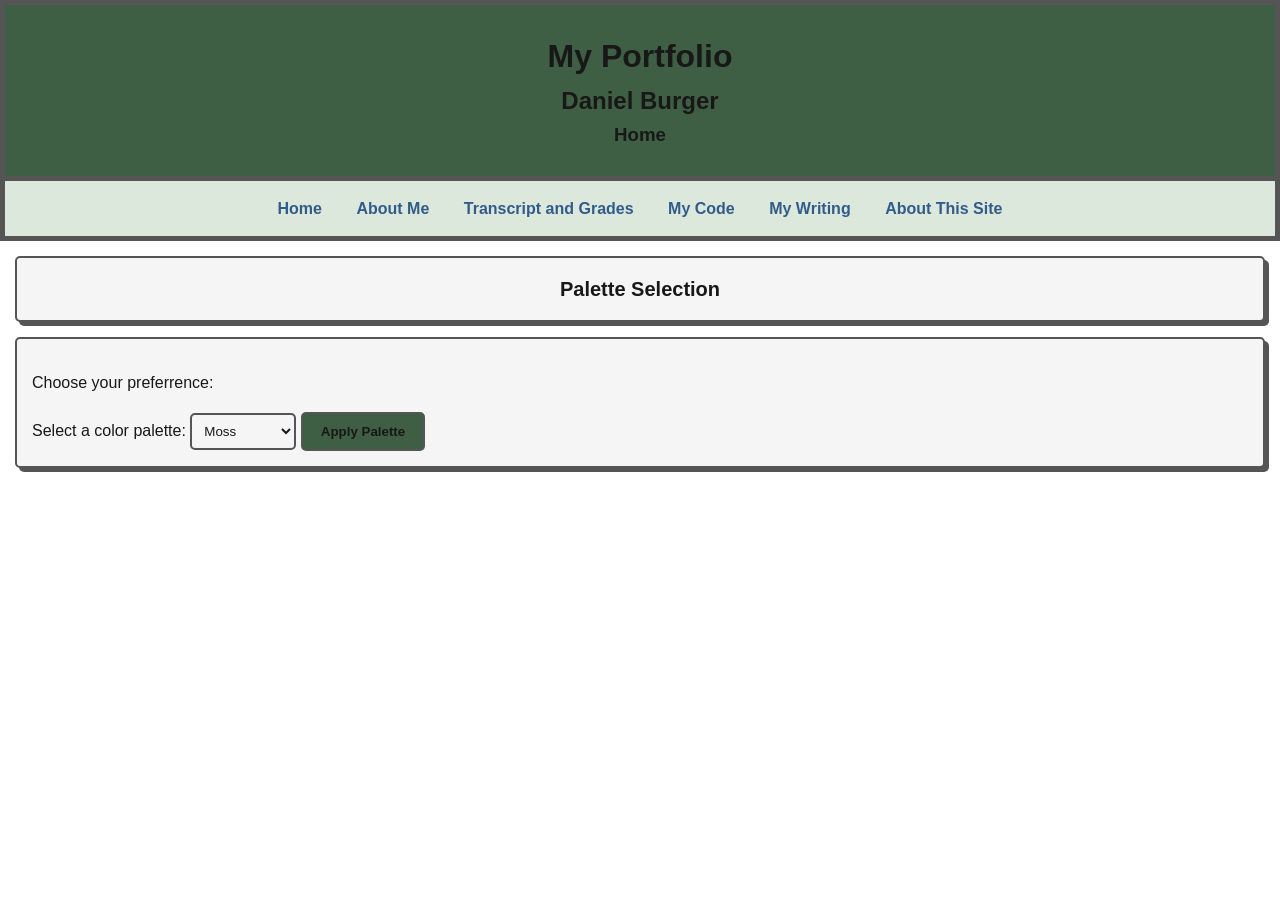
<file: index.html>
<!DOCTYPE html>
<html lang="en">
    <head>
        <meta charset="UTF-8">
        <meta name="viewport" content="width=device-width, initial-scale=1.0">
        <title>Portfolio Home</title>
        <link href="css.css" rel="stylesheet">
    </head>

   
    <body>
        <header>
            <h1>My Portfolio </h1>
            <h2>Daniel Burger </h2>
            <h3>Home</h3>
        </header>
        <nav>
            <a href="index.html"> Home</a>
            <a href="aboutMe.html"> About Me</a>
            <a href="transcript.html"> Transcript and Grades</a>
            <a href="myCode.html"> My Code</a>
            <a href="myWriting.html"> My Writing</a>
            <a href="aboutSite.html"> About This Site</a>
        </nav>
        
        <h4 class="card"> Palette Selection </h4>
        <div class="card">
        <p>
        Choose your preferrence:
    </p>
        <label for="paletteChoice">Select a color palette:</label>
        <select name="paletteChoice" id="paletteChoice">
            <option value="moss">Moss</option>
            <option value="sunset">Sunset</option>
            <option value="ocean">Ocean</option>
            <option value="retro">Retro</option>
            <option value="classic">Classic</option>
            <option value="dark">Dark Mode</option>
        </select>
        <button id="applyPalette">Apply Palette</button>
    </div>
    </body>

<script src="script.js"></script>
</file>
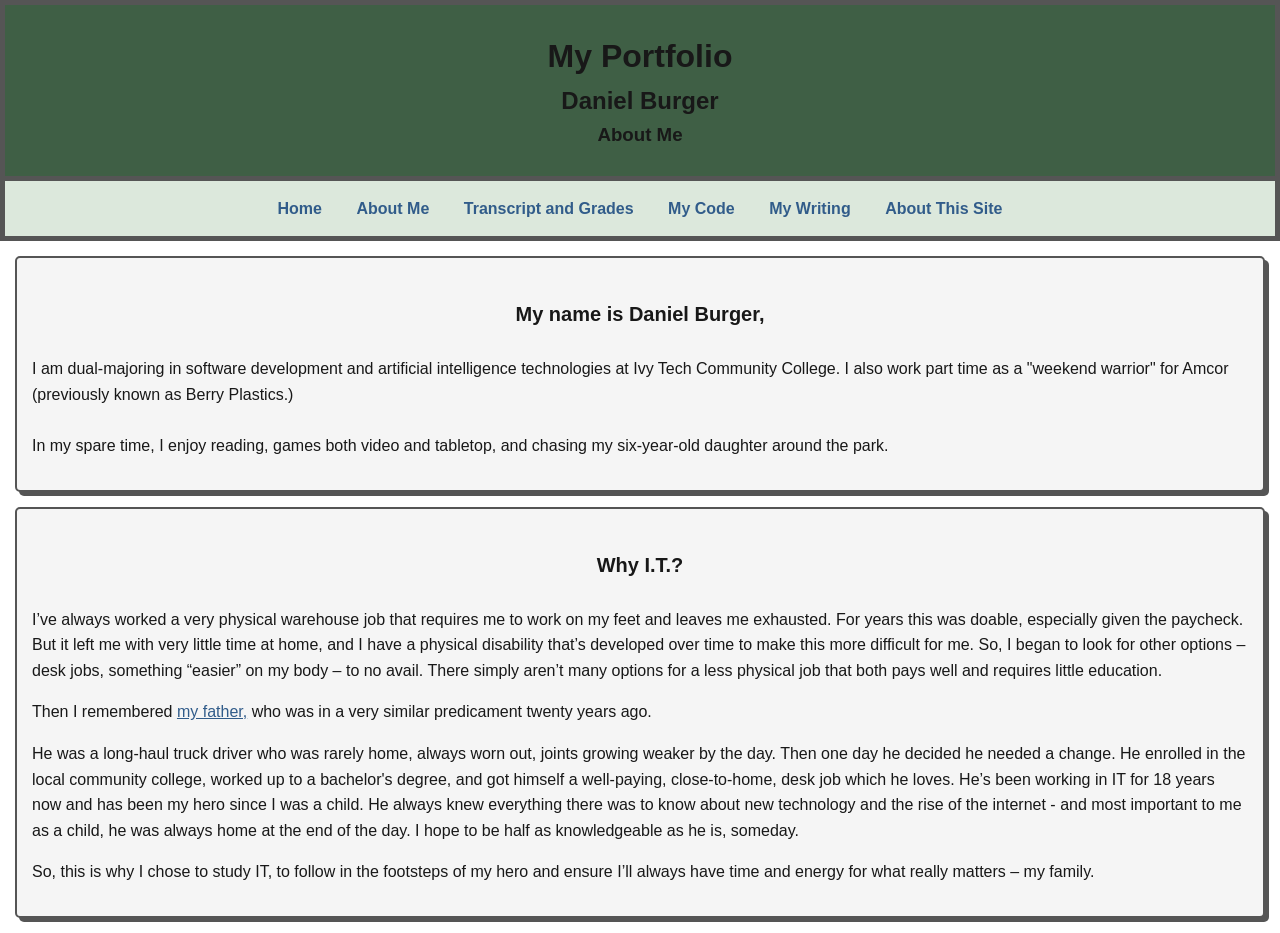
<file: aboutMe.html>
<!DOCTYPE html>
<html lang="en">
    <head>
        <meta charset="UTF-8">
        <meta name="viewport" content="width=device-width, initial-scale=1.0">
        <title>About Me</title>
        <link href="css.css" rel="stylesheet">
    </head>


    <body>
        <header>
            <h1>My Portfolio</h1>
            <h2>Daniel Burger </h2>
            <h3>About Me</h3>
        </header>
    <nav>
            <a href="index.html"> Home</a>
            <a href="aboutMe.html"> About Me</a>
            <a href="transcript.html"> Transcript and Grades</a>
            <a href="myCode.html"> My Code</a>
            <a href="myWriting.html"> My Writing</a>
            <a href="aboutSite.html"> About This Site</a>
        </nav>
    
        <div class="card">
            <h4>My name is Daniel Burger,</h4>
            <p>I am dual-majoring in software development and artificial intelligence technologies at Ivy Tech Community College. I also work part time as a "weekend warrior" for Amcor (previously known as Berry Plastics.)
            <br><br>In my spare time, I enjoy reading, games both video and tabletop, and chasing my six-year-old daughter around the park.
        </div>
        <div class="card">
            <h4>Why I.T.?</h4>
            <p>I’ve always worked a very physical warehouse job that requires me to work on my feet and leaves me exhausted. For years this was doable, especially given the paycheck. But it left me with very little time at home, and I have a physical disability that’s developed over time to make this more difficult for me. So, I began to look for other options – desk jobs, something “easier” on my body – to no avail. There simply aren’t many options for a less physical job that both pays well and requires little education.
            <p>Then I remembered <a href="files/dad.jpg" class="hover-link">my father,<img src="files/dad.jpg" alt="my dad" class="hover-image"></a> who was in a very similar predicament twenty years ago.
            <p>He was a long-haul truck driver who was rarely home, always worn out, joints growing weaker by the day. Then one day he decided he needed a change. He enrolled in the local community college, worked up to a bachelor's degree, and got himself a well-paying, close-to-home, desk job which he loves. He’s been working in IT for 18 years now and has been my hero since I was a child. He always knew everything there was to know about new technology and the rise of the internet - and most important to me as a child, he was always home at the end of the day. I hope to be half as knowledgeable as he is, someday.
            <p>So, this is why I chose to study IT, to follow in the footsteps of my hero and ensure I’ll always have time and energy for what really matters – my family.</p>
        </div>
    </body>
    <script src="script.js"></script>
</html>
</file>
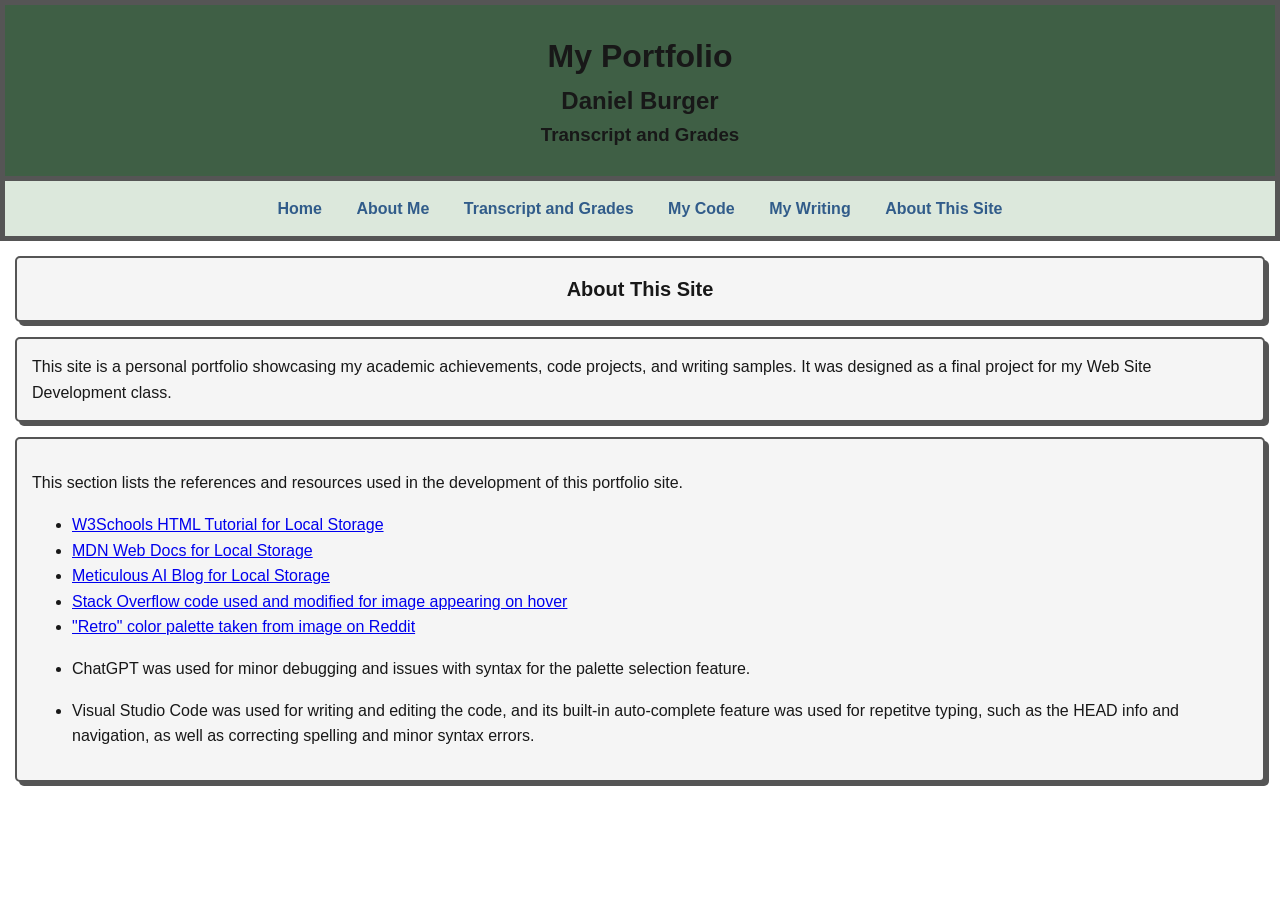
<file: aboutSite.html>
<!DOCTYPE html>
<html lang="en">
    <head>
        <meta charset="UTF-8">
        <meta name="viewport" content="width=device-width, initial-scale=1.0">
        <title>Transcript</title>
        <link href="css.css" rel="stylesheet">
    </head>

    <body>
        <header>
            <h1>My Portfolio </h1>
            <h2>Daniel Burger </h2>
            <h3>Transcript and Grades</h3>
        </header>
        <nav>
            <a href="index.html"> Home</a>
            <a href="aboutMe.html"> About Me</a>
            <a href="transcript.html"> Transcript and Grades</a>
            <a href="myCode.html"> My Code</a>
            <a href="myWriting.html"> My Writing</a>
            <a href="aboutSite.html"> About This Site</a>
        </nav>
        <h4 class="card" title="About This Site"> About This Site </h4>
        <p class="card">
            This site is a personal portfolio showcasing my academic achievements, code projects, and writing samples. It was designed as a final project for my Web Site Development class.
        </p>
        <section class="card" title="References used">
            <p>
                This section lists the references and resources used in the development of this portfolio site.
            </p>
            <ul>
                <li><a href="https://www.w3schools.com/jsreF/prop_win_localstorage.asp">W3Schools HTML Tutorial for Local Storage</a></li>
                <li><a href="https://developer.mozilla.org/en-US/docs/Web/API/Window/localStorage">MDN Web Docs for Local Storage</a></li>
                <li><a href="https://meticulous.ai/blog/localstorage-complete-guide/#performing-operations-on-localstorage">Meticulous AI Blog for Local Storage</a></li>
                <li><a href="https://stackoverflow.com/a/24993002">Stack Overflow code used and modified for image appearing on hover</a></li>
                <li><a href="https://www.reddit.com/r/90s/comments/tgchcv/teal_the_unofficial_color_of_the_90s/?solution=40f8774b5704c72940f8774b5704c729&js_challenge=1&jsc_token=2824be10929bdc604753c70a67a1c3312a8d73d4732eb38f6df57d40207b8e0c&jsc_orig_r=">"Retro" color palette taken from image on Reddit</a></li>
                <li><p>ChatGPT was used for minor debugging and issues with syntax for the palette selection feature.</p></li>
                <li><p>Visual Studio Code was used for writing and editing the code, and its built-in auto-complete feature was used for repetitve typing, such as the HEAD info and navigation, as well as correcting spelling and minor syntax errors.</p></li>
            </ul>
        </section>
    </body>
    <script src="script.js"></script>
</html>
</file>
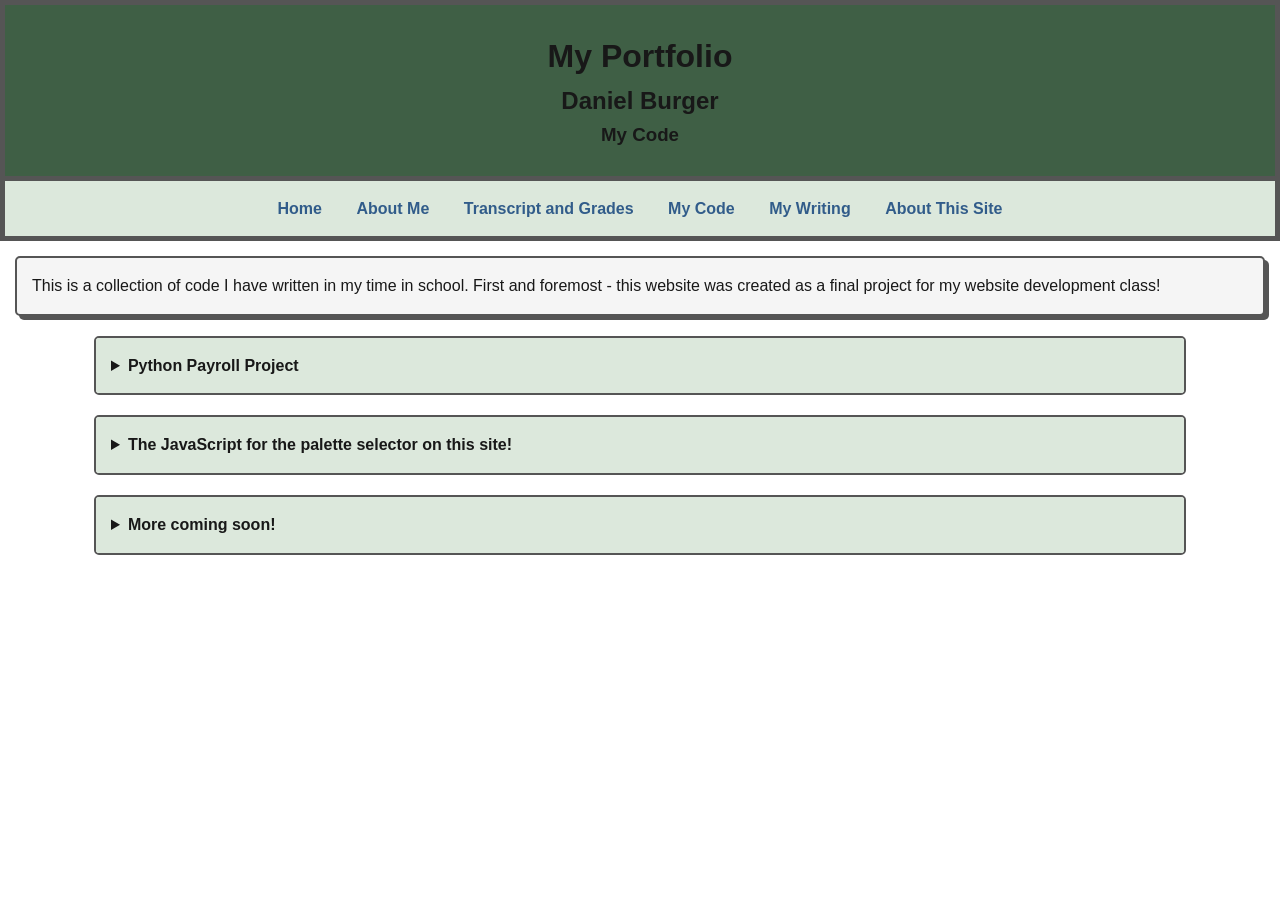
<file: myCode.html>
<!DOCTYPE html>
<html lang="en">
    <head>
        <meta charset="UTF-8">
        <meta name="viewport" content="width=device-width, initial-scale=1.0">
        <title>My Code</title>
        <link href="css.css" rel="stylesheet">
    </head>


    <body>
        <header>
            <h1>My Portfolio </h1>
            <h2>Daniel Burger </h2>
            <h3>My Code</h3>
        </header>
        <nav>
            <a href="index.html"> Home</a>
            <a href="aboutMe.html"> About Me</a>
            <a href="transcript.html"> Transcript and Grades</a>
            <a href="myCode.html"> My Code</a>
            <a href="myWriting.html"> My Writing</a>
            <a href="aboutSite.html"> About This Site</a>
        </nav>
     <p class="card">
        This is a collection of code I have written in my time in school. First and foremost - this website was created as a final project for my website development class!
     </p>

<details class="codeBox">
    <summary>Python Payroll Project</summary>
    <pre><code>
# FINAL PROJECT
# PAYROLL PROGRAM
# PURPOSE: To take input of employee data, calculate information such as taxes, gross pay, net pay, et cetera,
# and write information and calculations to a file.

# Author: Daniel Burger
# Date: 03/02/2026
# PROMPT:
'''
This is what you need to include in your program and final project:

Entry of the employee's first and last name, ID, number of dependents, hours worked, and pay rate for 10 employees
Calculate Gross Pay Amount
Overtime will be calculated on hours over 40 at 1.5 times the hourly rate.
Calculate the number of dependents x $25
Calculate State Tax at 5.6%
Calculate Federal Tax at 7.9%
Calculate a pre-tax amount
Calculate the pre-tax amount - the dependents x 25
Calculate the post-tax amount


The required output should include the following:
Employee name and employee ID 
Numbers of hours worked and pay rate
Calculate Gross pay
Calculated taxes and total Net pay for each employee individually


Follow good program standards by storing and defining your variables.

You should provide evidence by creating testing scenarios and showing the test results.
'''

# Declarations
firstName = None          # Employee's first name 
lastName = None           # Employee's last name
IDnum = None              # Employee identification number
hourlyWage = 0.00         # Employee's hourly pay rate / wage
depend = 0                # Number of dependents
hours = 0.00              # Hours worked, calculated based on a a one week pay period
gross = 0.0               # Dollar amount of gross pay
net = 0.0                 # Dollar amount of net pay
preTax = 0.0              # Dollar amount for pre-tax pay, equal to gross - (dependends * 25)
stateDed = 0.0            # Dollar amount for state deductions
fedDed = 0.0              # Dollar amount for federal deductions
STATE_TAX = 0.056         # State tax percentage
FED_TAX = 0.079           # Federal tax percentage
EXPECTED_HOURS = 40       # The typical, non-overtime hours for a standard 2 week pay period
OVERTIME_RATE = 1.5       # The rate multiplier at which overtime is paid, AKA "time and a half."
DEPENDENT_DEDUCTION = 25  # The dollar amount deducted per dependent
ALLOWED_HOURS = 168       # The maximum number of hours allowed as input for weekly hours.
                          # ALLOWED_HOURS is equal to 7 days in a week times 24 hours in a day,
                          # in the event of an employee who receives continuous on-call pay.


# loop per employee to gather employee information, process, show output, then write to a file
while True:

#    INPUT 
######################################################################
# name and ID /// OR /// ENDING PROGRAM
    firstName = input("Please enter employee's first name, or enter 'done' to finish: ").upper()
    if firstName == "DONE":
        break
    lastName = input("Please enter "+ firstName + "'s last name: ").upper()
    IDnum = input("Please enter " + firstName + " " + lastName + "'s ID number: ")
# hourly wage
    hourlyWage = float(input("Please enter " + firstName + " " + lastName + "'s hourly wage: "))
    while hourlyWage <= 0:
        print("Error. Wage cannot be zero or negative. Try again.")
        hourlyWage = float(input("Please enter  " + firstName + " " + lastName + "'s hourly wage: "))

# AN ATTEMPT THAT DIDN'T WORK 
    '''
     This inner loop is SUPPOSED to make sure the user cannot accidentally input letters or symbols, or invalid input.
     HOWEVER, I could not get it to function. I have figured out that the "isdecimal" function will not work with fractions,
     as it seems to be reading the decimal point as not a decimal-number, and therefor reads it as invalid.
     In the end, I decided that functionality in best-case-scenarios (i.e. valid input) was more important than
     non-functioning code that would check for invalid input.


        hourlyWage = input("Please enter  " + firstName + " " + lastName + "'s hourly wage: ")
        while True:                                 
            if hourlyWage.isdecimal():
                hourlyWage = float(hourlyWage)
                if hourlyWage <= 0:
                    print("Error. Wage cannot be zero or negative. Try again.")
                    hourlyWage = input("Please enter  " + firstName + " " + lastName + "'s hourly wage: ")             
                else:
                    break
            else:
                print("Invalid wage, try again.")
            hourlyWage = input("Please enter  " + firstName + " " + lastName + "'s hourly wage: ")
    '''

# hours worked
    hours = float(input("Please enter " + firstName + " " + lastName + "'s hours worked this week: "))
    while hours < 0:
       print("Error. Hours cannot be negative. Try again.")
       print("Please enter hours worked by ", firstName, lastName)
       hours = float(input("Hours worked: "))
    while hours > ALLOWED_HOURS:
       print("Error. Hours worked cannot exceed the number of hours in a 1 week pay period. Try again.")
       print("Please enter hours worked by ", firstName, lastName)
       hours = float(input("Hours worked: "))
# dependents
    depend = int(input("Please enter " + firstName + " " + lastName + "'s number of dependents: "))
    while depend < 0:
        print("Error. Dependents cannot be negative. Try again.")
        depend = int(input("Please enter " + firstName + " " + lastName + "'s number of dependents: "))

#    PROCESSING
######################################################################
    if hours > EXPECTED_HOURS:
        gross = (hours - EXPECTED_HOURS) * (hourlyWage * OVERTIME_RATE) + (hourlyWage * EXPECTED_HOURS)
    else:
        gross = hours * hourlyWage

    preTax = gross - (depend * DEPENDENT_DEDUCTION)

    stateDed = preTax * STATE_TAX
    fedDed = preTax * FED_TAX

    net = preTax - stateDed - fedDed

#OUTPUT
####################################
    print("The gross pay for ", firstName, lastName, "is: $", gross)
    if preTax < 0:
        preTax = 0
        print("Pre-tax does not cover deductions. Pre-tax is zero.")
    else:
        print(f"Their pre-tax salary is: ${preTax}")
        print(f"Their state deduction is: ${stateDed}")
        print(f"Their federal deduction is: ${fedDed}")
    if net < 0:
        net = 0
        print("Net pay does not cover deductions. Net is zero.")
    else:
        print(f"Their net pay is: ${net}")

# WRITING TO FILE
######################################################################
    with open("employee_payroll.txt", "a") as q:
        q.write("----------------------------------\n")  # to break up employees info for readability 
        q.write(f"Employee: {firstName} {lastName}\n")
        q.write(f"ID#: {IDnum}\n")
        q.write(f"Hourly Wage: ${hourlyWage:.2f}\n")
        q.write(f"Hours Worked: {hours:.2f}\n")
        q.write(f"Dependents: {depend}\n")
        q.write(f"Gross Pay: ${gross:.2f}\n")
        q.write(f"Pre-Tax Pay: ${preTax:.2f}\n")
        q.write(f"State Deduction: ${stateDed:.2f}\n")
        q.write(f"Federal Deduction: ${fedDed:.2f}\n")
        q.write(f"Net Pay: ${net:.2f}\n\n")
print("Your information has been written to the file titled 'employee_payroll'")
print("Program has ended. Thank you :)")

    
    </code></pre>
</details>

<details class="codeBox">
    <summary>The JavaScript for the palette selector on this site!</summary>
    <pre><code>
// Find the palette selection dropdown and the Apply Palette button
const applyPalette = document.querySelector("#applyPalette");
const paletteChoice = document.querySelector("#paletteChoice");

// APPLY PALETTE
// --------------------------------------------------
// This section only runs on pages that have the
// "Apply Palette" button.
//
// The "if (applyPalette)" prevents an error on other pages 
// where the button doesn't exist.

if (applyPalette) {

    // Wait for the user to click the Apply Palette button
    applyPalette.addEventListener("click", function() {

        // Get the value of the option the user selected
        const chosenPalette = paletteChoice.value;

        // Remove any old palette class, because that would
        // PROBABLY break something if there was more than one
        // applied, and I dont wanna mess with that

        document.body.classList.remove(
            "paletteMoss",
            "paletteSunset",
            "paletteOcean",
            "paletteRetro",
            "paletteClassic"
        );


        // Add the class that matches the users choice
        if (chosenPalette === "moss") {
            document.body.classList.add("paletteMoss");
        }
        else if (chosenPalette === "sunset") {
            document.body.classList.add("paletteSunset");
        }
        else if (chosenPalette === "ocean") {
            document.body.classList.add("paletteOcean");
        }
        else if (chosenPalette === "retro") {
            document.body.classList.add("paletteRetro");
        }
        else if (chosenPalette === "classic") {
            document.body.classList.add("paletteClassic");
        }


        // save the choice in the browser's localStorage so
        // so it can be persistent across pages, not going
        // back to default when you click thru the nav

        localStorage.setItem("palette", chosenPalette);

    });
}



// RESTORE SAVED PALETTE !! VERY IMPORTANT !!
// -----------------------------------------------
// checks localStorage to see if the user already 
// selected a palette when they open new page,
// makes it persistant across pages.
// ------------------------------------------------

// NOTE: this line was copied directly from ChatGPT
const savedPalette = localStorage.getItem("palette");


// if a saved palette exists, apply its class to the 
// body of the current page

if (savedPalette === "moss") {
    document.body.classList.add("paletteMoss");
}
else if (savedPalette === "sunset") {
    document.body.classList.add("paletteSunset");
}
else if (savedPalette === "ocean") {
    document.body.classList.add("paletteOcean");
}
else if (savedPalette === "retro") {
    document.body.classList.add("paletteRetro");
}
else if (savedPalette === "classic") {
    document.body.classList.add("paletteClassic");
}

        
    </code></pre>
</details>

     <details class="codeBox">
    <summary>More coming soon!</summary>
    <pre><code>
       (As soon as I take more coding classes)
    </code></pre>
     </details>


</body>
<script src="script.js"></script>
</file>
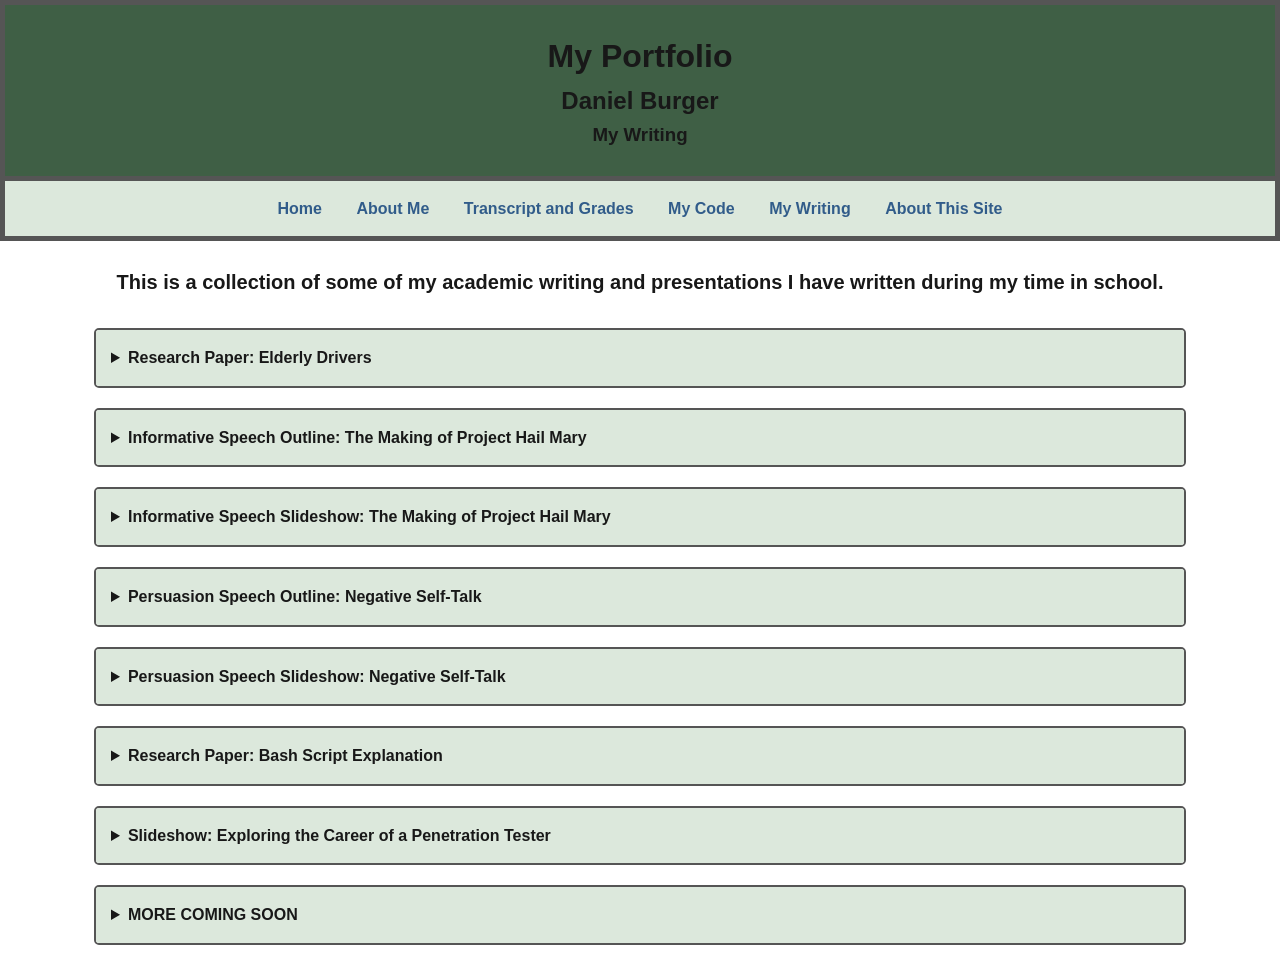
<file: myWriting.html>
<!DOCTYPE html>
<html lang="en">
    <head>
        <meta charset="UTF-8">
        <meta name="viewport" content="width=device-width, initial-scale=1.0">
        <title>My Writing</title>
        <link href="css.css" rel="stylesheet">
    </head>


    <body>
        <header>
            <h1>My Portfolio </h1>
            <h2>Daniel Burger </h2>
            <h3>My Writing</h3>
        </header>
        <nav>
            <a href="index.html"> Home</a>
            <a href="aboutMe.html"> About Me</a>
            <a href="transcript.html"> Transcript and Grades</a>
            <a href="myCode.html"> My Code</a>
            <a href="myWriting.html"> My Writing</a>
            <a href="aboutSite.html"> About This Site</a>
        </nav>
    <h4>
        This is a collection of some of my academic writing and presentations I have written during my time in school.
    </h4>

    <details class="documentBox">
        <summary>Research Paper: Elderly Drivers</summary>
        <p>Title: License to drive, not a lifetime pass. Why elderly drivers should be retested</p>
        <p>Written for English 111 final paper, July 2025</p>
    <iframe
    src="files/DOCUMENTelderlyDrivers.pdf"
    title="Research Paper, Elderly Drivers"
    width="100%"
    height="750">
  </iframe>

  <p>
    <a href="files/DOCUMENTelderlyDrivers.pdf">
      Open PDF
    </a>
  </p>
    </details>

    <details class="documentBox">
        <summary>Informative Speech Outline: The Making of Project Hail Mary</summary>
        <p>Title: The Making of Project Hail Mary</p>
        <p>Written for Fundamentals of Public Speaking, informative speech, July 2026</p>
        <p> See below for the accompanying slideshow</p>
    <iframe
    src="files/DOCUMENTmakingOfProjectHailMary.pdf"
    title="Informative Speech Outline, The Making of Project Hail Mary"
    width="100%"
    height="750">
  </iframe>

  <p>
    <a href="files/DOCUMENTmakingOfProjectHailMary.pdf">
      Open PDF
    </a>
  </p>
    </details>

    <details class="documentBox">
        <summary>Informative Speech Slideshow: The Making of Project Hail Mary</summary>
        <p>Title: The Making of Project Hail Mary</p>
        <p>Written for Fundamentals of Public Speaking, informative speech, July 2026</p>
        <p> See above for the accompanying outline</p>
    <iframe
    src="files/SLIDESHOWtheMakingOfProjectHailMary.pdf"
    title="Informative Speech Slideshow, The Making of Project Hail Mary"
    width="100%"
    height="750">
  </iframe>

  <p>
    <a href="files/SLIDESHOWtheMakingOfProjectHailMary.pdf">
      Open PDF
    </a>
  </p>
    </details>

    <details class="documentBox">
        <summary>Persuasion Speech Outline: Negative Self-Talk</summary>
        <p>Title: Negative Self-Talk: Why is it so bad, and what can we do about it?</p>
        <p>Written for Fundamentals of Public Speaking, persuasive speech, July 2026</p>
        <p>See below for the accompanying slideshow</p>
    <iframe
    src="files/DOCUMENTnegativeSelfTalk.pdf"
    title="Persuasive Speech Outline, Negative Self-Talk"
    width="100%"
    height="750">
  </iframe>

  <p>
    <a href="files/DOCUMENTnegativeSelfTalk.pdf">
      Open PDF
    </a>
  </p>
    </details>

    <details class="documentBox">
        <summary>Persuasion Speech Slideshow: Negative Self-Talk</summary>
        <p>Title: Negative Self-Talk: Why is it so bad, and what can we do about it?</p>
        <p>Written for Fundamentals of Public Speaking, persuasive speech, July 2026</p>
        <p>See above for the accompanying outline</p>
    <iframe
    src="files/SLIDESHOWnegativeSelfTalk.pdf"
    title="Persuasive Speech Slideshow, Negative Self-Talk"
    width="100%"
    height="750">
  </iframe>

  <p>
    <a href="files/SLIDESHOWnegativeSelfTalk.pdf">
      Open PDF
    </a>
  </p>
    </details>
    
    <details class="documentBox">
        <summary>Research Paper: Bash Script Explanation</summary>
        <p>Title: Bash Script Explanation</p>
        <p>Written for Linux and Virtualization Tech, final project, May 2026</p>
    <iframe
    src="files/DOCUMENTbashCodeExplanation.pdf"
    title="Research Paper, Bash Code Explanation"
    width="100%"
    height="750">
  </iframe>

  <p>
    <a href="files/DOCUMENTbashCodeExplanation.pdf">
      Open PDF
    </a>
  </p>
    </details>

    <details class="documentBox">
    <summary>Slideshow: Exploring the Career of a Penetration Tester</summary>
    <p>Title: Exploring the Career of a Penetration Tester</p>
    <p>Written for Informatics Fundamentals, final presentation, May 2025</p>
    <iframe
    src="files/SLIDESHOWexploringCareerPenetrationTester.pdf"
    title="Slideshow, Exploring the Career of a Penetration Tester"
    width="100%"
    height="750">
  </iframe>

  <p>
    <a href="files/SLIDESHOWexploringCareerPenetrationTester.pdf">
      Open PDF
    </a>
  </p>
    </details>

    <details class="documentBox">
        <summary>MORE COMING SOON</summary>
    </details>
    
 <!-- ( english final paper ) -->

<!-- ( psychology final paper ) -->

 <!-- ( comm 101 best speech ) -->

 <!-- etc etc  -->


    </body>
    <script src="script.js"></script>
</file>
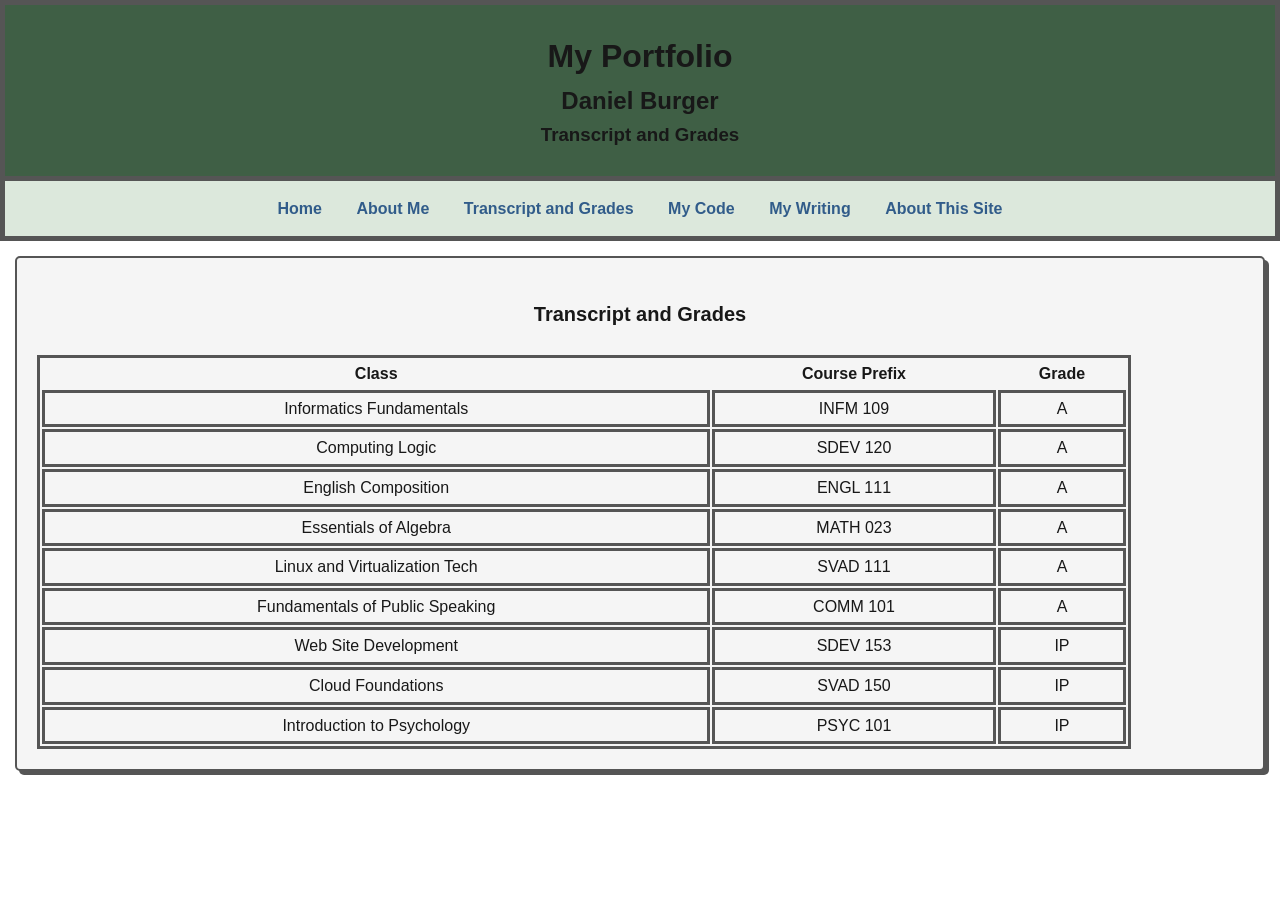
<file: transcript.html>
<!DOCTYPE html>
<html lang="en">
    <head>
        <meta charset="UTF-8">
        <meta name="viewport" content="width=device-width, initial-scale=1.0">
        <title>Transcript</title>
        <link href="css.css" rel="stylesheet">
    </head>

    <body>
        <header>
            <h1>My Portfolio </h1>
            <h2>Daniel Burger </h2>
            <h3>Transcript and Grades</h3>
        </header>
        <nav>
            <a href="index.html"> Home</a>
            <a href="aboutMe.html"> About Me</a>
            <a href="transcript.html"> Transcript and Grades</a>
            <a href="myCode.html"> My Code</a>
            <a href="myWriting.html"> My Writing</a>
            <a href="aboutSite.html"> About This Site</a>
        </nav>
    <div class="card">
        <h4> Transcript and Grades </h4>
    <table>
        <tr>
            <th>
                Class
            </th>
            <th>
                Course Prefix
            </th>
            <th>
                Grade
            </th>
        </tr>
        <tr>
            <td>
                Informatics Fundamentals
            </td>
            <td>
                INFM 109
            </td>
            <td>
                A
            </td>
        </tr>
        <tr>
            <td>
                Computing Logic
            </td>
            <td>
                SDEV 120
            </td>
            <td>
                A
            </td>
        </tr>
        <tr>
            <td>
                English Composition
            </td>
            <td>
                ENGL 111
            </td>
            <td>
                A
            </td>
        </tr>
        <tr>
            <td>
            Essentials of Algebra
            </td>
        <td>
            MATH 023
        </td>
        <td>
            A
        </td>
        </tr>
        <tr>
            <td>
                Linux and Virtualization Tech
            </td>
            <td>
                SVAD 111
            </td>
            <td>
                A
            </td>
        </tr>
        <tr>
            <td>
                Fundamentals of Public Speaking
            </td>
            <td>
                COMM 101
            </td>
            <td>
                A
            </td>
        </tr>
        <tr>
            <td>
                Web Site Development
            </td>
            <td>
                SDEV 153
            </td>
            <td>
                IP
            </td>
        </tr>
        <tr>
            <td>
                Cloud Foundations
            </td>
            <td>
                SVAD 150
            </td>
            <td>
                IP
            </td>
        </tr>
        <tr>
            <td>
                Introduction to Psychology
            </td>
            <td>
                PSYC 101
            </td>
            <td>
                IP
            </td>
        </tr>
    </table>
</div>
    </body>
    <script src="script.js"></script>
</file>
<file: css.css>
/* ==================================================
   DEFAULT STYLE
   ================================================== */

:root {
    --background: #ffffff;
    --text: #181818;
    --primary: #3f5f45;
    --secondary: #dce8dc;
    --accent: #789b7d;
    --card: #f5f5f5;
    --border: #555555;
    --link: #315c8a;
    --main-font: Arial;
    --border-radius: 5px;
    --font-size: 16px;
}


/* ==================================================
   MOSS PALETTE
   ================================================== */

.paletteMoss {
    --background: #577257;
    --text: #181e19;
    --primary: #304d34;
    --secondary: #a7c0a7;
    --accent: #839383;
    --card: #abc1ab;
    --border: #172219;
    --link: #035c26;
    --main-font: Garamond;
    --border-radius: 25px;
    --font-size:16px;
}


/* ==================================================
   SUNSET PALETTE
   ================================================== */

.paletteSunset {
    --background: #d7a879;
    --text: #3c2226;
    --primary: #8f2121;
    --secondary: #f0c9a4;
    --accent: #ac492b;
    --card: #f5ccac;
    --border: #7b2727;
    --link: #722020;
    --main-font: Georgia, serif;
    --border-radius: 5px;
    --font-size: 16px;
}


/* ==================================================
   OCEAN PALETTE
   ================================================== */

.paletteOcean {
    --background: #9db2c6;
    --text: #0e0e33;
    --primary: #254b6b;
    --secondary: #c9dce9;
    --accent: #4d829e;
    --card: #dce8ef;
    --border: #254b6b;
    --link: #123f68;
    --main-font: Georgia, serif;
    --border-radius: 15px;
    --font-size: 16px;
}


/* ==================================================
   RETRO PALETTE
   ================================================== */

.paletteRetro {
    --background: #2d92ab;
    --text: #E4E4E4;
    --primary: #7848B4;
    --secondary: #F361B2;
    --accent: #87beb8;
    --card: #2b7a8a;
    --border: #5f8784;
    --link: #cfe1f4;
    --main-font: "Courier New", monospace;
    --border-radius: 0px;
    --font-size: 16px;
}


/* ==================================================
   CLASSIC PALETTE
   ================================================== */

.paletteClassic {
    --background: #ffffff;
    --text: #000000;
    --primary: #afadad;
    --secondary: #c1bfbf;
    --accent: #7b7a7a;
    --card: #ececec;
    --border: #060606;
    --link: #0645ad;
    --main-font: "Times New Roman";
    --border-radius: 0px;
    --font-size: 20px;

}

/* ==================================================
   DARK MODE PALETTE
   ================================================== */

.paletteDark {
    --background: #0b0f1e;
    --text: #ffffff;
    --primary: #1f1f2d;
    --secondary: #322f3a;
    --accent: #555555;
    --card: #25242f;
    --border: #120f29;
    --link: #b2caef;
    --main-font: "Courier New", monospace;
    --border-radius: 0px;
    --font-size: 20px;

}

/* ==================================================
   GENERAL
   ================================================== */

body {
    background-color: var(--background);
    color: var(--text);
    font-family: var(--main-font);
    margin: 0;
    line-height: 1.6;
    font-size: var(--font-size);

    /* Makes palette changes fade smoothly */
    transition:
        background-color 0.3s ease,
        color 0.3s ease;
}

table {
  width: 90%;
  table-layout: auto;
  margin: 5px;
  border: 3px solid var(--border)

}

tr, td {
  border: 3px solid var(--border);
  padding: 3px;
  margin: 0px;
  text-align: center;
}

legend {
  text-align: center;
  
}

/* ==================================================
   HEADER
   ================================================== */

header {
    background-color: var(--primary);
    color: var(--text);
    padding: 2%;
    text-align: center;
    border: var(--border) 5px solid;
    border-bottom: 0px;
    margin: 0px;
}

/* ==================================================
   NAVIGATION
   ================================================== */

nav {
    background-color: var(--secondary);
    padding: 15px;
    text-align: center;
    border: var(--border) solid 5px
}

nav a {
    color: var(--link);
    text-decoration: none;
    font-weight: bold;
    margin: 0 15px;
    transition: color 0.2s ease;
    border-radius: var(--border-radius);
}

nav a:hover {
    color: var(--accent);
    text-decoration: underline;
}


/* ==================================================
   MAIN CONTENT
   ================================================== */

main {
    max-width: 1000px;
    margin: 30px auto;
    padding: 0 20px;
}


/* ==================================================
   CARDS
   ================================================== */

.card {
    background-color: var(--card);
    border: 2px solid var(--border);
    border-radius: var(--border-radius);
    padding: 15px;
    margin: 15px;
    width: 95%;
    box-shadow: 4px 4px 0 var(--border);

    transition:
        transform 0.2s ease,
        box-shadow 0.2s ease;
}

.card:hover {
    transform: translateY(-3px);
    box-shadow: 3px 3px 0 var(--border);
}


/* ==================================================
   HOVER IMAGE LINKS

    Source - https://stackoverflow.com/a/24993002
    Posted by Naveen Web Solutions
    Retrieved 2026-10-08, License - CC BY-SA 3.0
   ================================================== */


/* Container for the text and hidden image */
.hover-link {
  position: relative;
  text-decoration: underline;
  color: var(--link);
  cursor: pointer;
}

/* Hide the image by default and position it */
.hover-link .hover-image {
  display: none;
  position: absolute;
  bottom: 125%; 
  left: 50%;
  transform: translateX(-50%);
  z-index: 10;
  border-radius: var(--border-radius);
  box-shadow: 0 4px 10px rgba(0, 0, 0, 0.2);
  height: 400px;
}

/* Show the image when hovering over the link */
.hover-link:hover .hover-image {
  display: block;
}
    

/* ==================================================
   BUTTONS
   ================================================== */

button {
    background-color: var(--primary);
    color: var(--text);
    border: 2px solid var(--border);
    border-radius: var(--border-radius);
    padding: 10px 18px;
    cursor: pointer;
    font-weight: bold;

    transition:
        background-color 0.2s ease,
        transform 0.2s ease;
}

button:hover {
    background-color: var(--accent);
    transform: translateY(-2px);
}


/* ==================================================
   SELECT MENU
   ================================================== */

select {
    background-color: var(--card);
    color: var(--text);
    border: 2px solid var(--border);
    border-radius: var(--border-radius);
    padding: 8px;
}


/* ==================================================
   HEADINGS
   ================================================== */

h1,
h2,
h3 {
    color: var(--text);
    padding: 0px;
    margin: 0px;

}

header h1,
header h2,
header h3 {
    color: var(--text);

}

h4 {
    color: var(--text);
    text-align: center;
    font-size: calc(var(--font-size) + 25%);
    padding: 10px;
    margin: 15px 0px;
}

/* ==================================================
   CODE BOXES
   ================================================== */

.codeBox {
    background-color: var(--card);
    border: 2px solid var(--border);
    border-radius: var(--border-radius);
    margin: 20px auto;
    width: 85%;
    overflow: hidden;
}

.codeBox summary {
    background-color: var(--secondary);
    color: var(--text);
    padding: 15px;
    cursor: pointer;
    font-weight: bold;
}

.codeBox summary:hover {
    background-color: var(--accent);
}

.codeBox pre {
    background-color: #1e1e1e;
    color: #f5f5f5;
    padding: 20px;
    margin: 0;
    overflow-x: auto;
}

/* ==================================================
  DOCUMENT BOXES
   ================================================== */

.documentBox {
    background-color: var(--card);
    border: 2px solid var(--border);
    border-radius: var(--border-radius);
    font-size: var(--font-size);
    font-family: var(--font-family);
    margin: 20px auto;
    width: 85%;
    overflow: hidden;
}

.documentBox p {
    padding: 15px;
    margin: 0;
}

.documentBox summary {
    background-color: var(--secondary);
    color: var(--text);
    padding: 15px;
    cursor: pointer;
    font-weight: bold;
}

.documentBox summary:hover {
    background-color: var(--accent);
}

.documentBox pre {
    background-color: #1e1e1e;
    color: #f5f5f5;
    padding: 20px;
    margin: 0;
    overflow-x: auto;
}


/* ==================================================
   FOOTER
   ================================================== */

footer {
    background-color: var(--primary);
    color: var(--background);
    text-align: center;
    padding: 20px;
    margin-top: 40px;
}

@media (max-width: 600px) {
    nav a {
        display: block;
        margin: 10px;
    }

    .card {
        margin: 15px 5px;
    }

    .codeBox {
        width: 95%;
    }
}
</file>
